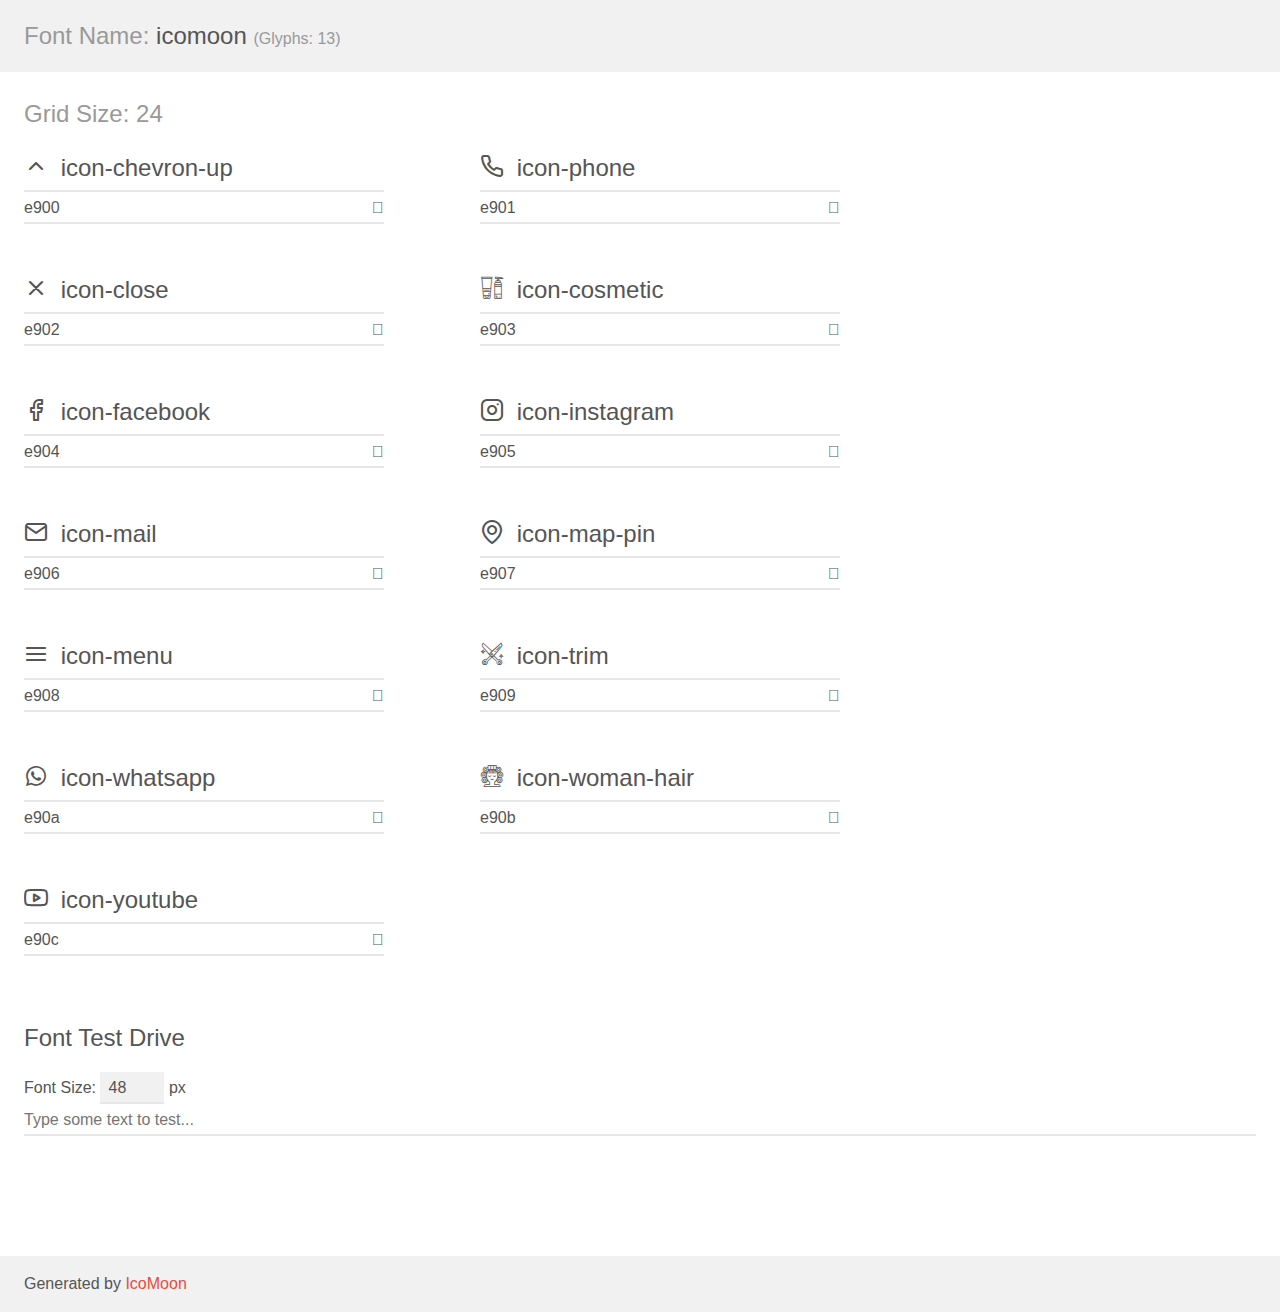
<file: icomoon/demo.html>
<!doctype html>
<html>
<head>
    <meta charset="utf-8">
    <title>IcoMoon Demo</title>
    <meta name="description" content="An Icon Font Generated By IcoMoon.io">
    <meta name="viewport" content="width=device-width, initial-scale=1">
    <link rel="stylesheet" href="demo-files/demo.css">
    <link rel="stylesheet" href="style.css"></head>
<body>
    <div class="bgc1 clearfix">
        <h1 class="mhmm mvm"><span class="fgc1">Font Name:</span> icomoon <small class="fgc1">(Glyphs:&nbsp;13)</small></h1>
    </div>
    <div class="clearfix mhl ptl">
        <h1 class="mvm mtn fgc1">Grid Size: 24</h1>
        <div class="glyph fs1">
            <div class="clearfix bshadow0 pbs">
                <span class="icon-chevron-up"></span>
                <span class="mls"> icon-chevron-up</span>
            </div>
            <fieldset class="fs0 size1of1 clearfix hidden-false">
                <input type="text" readonly value="e900" class="unit size1of2" />
                <input type="text" maxlength="1" readonly value="&#xe900;" class="unitRight size1of2 talign-right" />
            </fieldset>
            <div class="fs0 bshadow0 clearfix hidden-true">
                <span class="unit pvs fgc1">liga: </span>
                <input type="text" readonly value="" class="liga unitRight" />
            </div>
        </div>
        <div class="glyph fs1">
            <div class="clearfix bshadow0 pbs">
                <span class="icon-phone"></span>
                <span class="mls"> icon-phone</span>
            </div>
            <fieldset class="fs0 size1of1 clearfix hidden-false">
                <input type="text" readonly value="e901" class="unit size1of2" />
                <input type="text" maxlength="1" readonly value="&#xe901;" class="unitRight size1of2 talign-right" />
            </fieldset>
            <div class="fs0 bshadow0 clearfix hidden-true">
                <span class="unit pvs fgc1">liga: </span>
                <input type="text" readonly value="" class="liga unitRight" />
            </div>
        </div>
        <div class="glyph fs1">
            <div class="clearfix bshadow0 pbs">
                <span class="icon-close"></span>
                <span class="mls"> icon-close</span>
            </div>
            <fieldset class="fs0 size1of1 clearfix hidden-false">
                <input type="text" readonly value="e902" class="unit size1of2" />
                <input type="text" maxlength="1" readonly value="&#xe902;" class="unitRight size1of2 talign-right" />
            </fieldset>
            <div class="fs0 bshadow0 clearfix hidden-true">
                <span class="unit pvs fgc1">liga: </span>
                <input type="text" readonly value="" class="liga unitRight" />
            </div>
        </div>
        <div class="glyph fs1">
            <div class="clearfix bshadow0 pbs">
                <span class="icon-cosmetic"></span>
                <span class="mls"> icon-cosmetic</span>
            </div>
            <fieldset class="fs0 size1of1 clearfix hidden-false">
                <input type="text" readonly value="e903" class="unit size1of2" />
                <input type="text" maxlength="1" readonly value="&#xe903;" class="unitRight size1of2 talign-right" />
            </fieldset>
            <div class="fs0 bshadow0 clearfix hidden-true">
                <span class="unit pvs fgc1">liga: </span>
                <input type="text" readonly value="" class="liga unitRight" />
            </div>
        </div>
        <div class="glyph fs1">
            <div class="clearfix bshadow0 pbs">
                <span class="icon-facebook"></span>
                <span class="mls"> icon-facebook</span>
            </div>
            <fieldset class="fs0 size1of1 clearfix hidden-false">
                <input type="text" readonly value="e904" class="unit size1of2" />
                <input type="text" maxlength="1" readonly value="&#xe904;" class="unitRight size1of2 talign-right" />
            </fieldset>
            <div class="fs0 bshadow0 clearfix hidden-true">
                <span class="unit pvs fgc1">liga: </span>
                <input type="text" readonly value="" class="liga unitRight" />
            </div>
        </div>
        <div class="glyph fs1">
            <div class="clearfix bshadow0 pbs">
                <span class="icon-instagram"></span>
                <span class="mls"> icon-instagram</span>
            </div>
            <fieldset class="fs0 size1of1 clearfix hidden-false">
                <input type="text" readonly value="e905" class="unit size1of2" />
                <input type="text" maxlength="1" readonly value="&#xe905;" class="unitRight size1of2 talign-right" />
            </fieldset>
            <div class="fs0 bshadow0 clearfix hidden-true">
                <span class="unit pvs fgc1">liga: </span>
                <input type="text" readonly value="" class="liga unitRight" />
            </div>
        </div>
        <div class="glyph fs1">
            <div class="clearfix bshadow0 pbs">
                <span class="icon-mail"></span>
                <span class="mls"> icon-mail</span>
            </div>
            <fieldset class="fs0 size1of1 clearfix hidden-false">
                <input type="text" readonly value="e906" class="unit size1of2" />
                <input type="text" maxlength="1" readonly value="&#xe906;" class="unitRight size1of2 talign-right" />
            </fieldset>
            <div class="fs0 bshadow0 clearfix hidden-true">
                <span class="unit pvs fgc1">liga: </span>
                <input type="text" readonly value="" class="liga unitRight" />
            </div>
        </div>
        <div class="glyph fs1">
            <div class="clearfix bshadow0 pbs">
                <span class="icon-map-pin"></span>
                <span class="mls"> icon-map-pin</span>
            </div>
            <fieldset class="fs0 size1of1 clearfix hidden-false">
                <input type="text" readonly value="e907" class="unit size1of2" />
                <input type="text" maxlength="1" readonly value="&#xe907;" class="unitRight size1of2 talign-right" />
            </fieldset>
            <div class="fs0 bshadow0 clearfix hidden-true">
                <span class="unit pvs fgc1">liga: </span>
                <input type="text" readonly value="" class="liga unitRight" />
            </div>
        </div>
        <div class="glyph fs1">
            <div class="clearfix bshadow0 pbs">
                <span class="icon-menu"></span>
                <span class="mls"> icon-menu</span>
            </div>
            <fieldset class="fs0 size1of1 clearfix hidden-false">
                <input type="text" readonly value="e908" class="unit size1of2" />
                <input type="text" maxlength="1" readonly value="&#xe908;" class="unitRight size1of2 talign-right" />
            </fieldset>
            <div class="fs0 bshadow0 clearfix hidden-true">
                <span class="unit pvs fgc1">liga: </span>
                <input type="text" readonly value="" class="liga unitRight" />
            </div>
        </div>
        <div class="glyph fs1">
            <div class="clearfix bshadow0 pbs">
                <span class="icon-trim"></span>
                <span class="mls"> icon-trim</span>
            </div>
            <fieldset class="fs0 size1of1 clearfix hidden-false">
                <input type="text" readonly value="e909" class="unit size1of2" />
                <input type="text" maxlength="1" readonly value="&#xe909;" class="unitRight size1of2 talign-right" />
            </fieldset>
            <div class="fs0 bshadow0 clearfix hidden-true">
                <span class="unit pvs fgc1">liga: </span>
                <input type="text" readonly value="" class="liga unitRight" />
            </div>
        </div>
        <div class="glyph fs1">
            <div class="clearfix bshadow0 pbs">
                <span class="icon-whatsapp"></span>
                <span class="mls"> icon-whatsapp</span>
            </div>
            <fieldset class="fs0 size1of1 clearfix hidden-false">
                <input type="text" readonly value="e90a" class="unit size1of2" />
                <input type="text" maxlength="1" readonly value="&#xe90a;" class="unitRight size1of2 talign-right" />
            </fieldset>
            <div class="fs0 bshadow0 clearfix hidden-true">
                <span class="unit pvs fgc1">liga: </span>
                <input type="text" readonly value="" class="liga unitRight" />
            </div>
        </div>
        <div class="glyph fs1">
            <div class="clearfix bshadow0 pbs">
                <span class="icon-woman-hair"></span>
                <span class="mls"> icon-woman-hair</span>
            </div>
            <fieldset class="fs0 size1of1 clearfix hidden-false">
                <input type="text" readonly value="e90b" class="unit size1of2" />
                <input type="text" maxlength="1" readonly value="&#xe90b;" class="unitRight size1of2 talign-right" />
            </fieldset>
            <div class="fs0 bshadow0 clearfix hidden-true">
                <span class="unit pvs fgc1">liga: </span>
                <input type="text" readonly value="" class="liga unitRight" />
            </div>
        </div>
        <div class="glyph fs1">
            <div class="clearfix bshadow0 pbs">
                <span class="icon-youtube"></span>
                <span class="mls"> icon-youtube</span>
            </div>
            <fieldset class="fs0 size1of1 clearfix hidden-false">
                <input type="text" readonly value="e90c" class="unit size1of2" />
                <input type="text" maxlength="1" readonly value="&#xe90c;" class="unitRight size1of2 talign-right" />
            </fieldset>
            <div class="fs0 bshadow0 clearfix hidden-true">
                <span class="unit pvs fgc1">liga: </span>
                <input type="text" readonly value="" class="liga unitRight" />
            </div>
        </div>
    </div>

    <!--[if gt IE 8]><!-->
    <div class="mhl clearfix mbl">
        <h1>Font Test Drive</h1>
        <label>
            Font Size: <input id="fontSize" type="number" class="textbox0 mbm"
            min="8" value="48" />
            px
        </label>
        <input id="testText" type="text" class="phl size1of1 mvl"
        placeholder="Type some text to test..." value=""/>
        <div id="testDrive" class="icon-" style="font-family: icomoon">&nbsp;
        </div>
    </div>
    <!--<![endif]-->
    <div class="bgc1 clearfix">
        <p class="mhl">Generated by <a href="https://icomoon.io/app">IcoMoon</a></p>
    </div>

    <script src="demo-files/demo.js"></script>
</body>
</html>
</file>
<file: icomoon/demo-files/demo.css>
body {
  padding: 0;
  margin: 0;
  font-family: sans-serif;
  font-size: 1em;
  line-height: 1.5;
  color: #555;
  background: #fff;
}
h1 {
  font-size: 1.5em;
  font-weight: normal;
}
small {
  font-size: .66666667em;
}
a {
  color: #e74c3c;
  text-decoration: none;
}
a:hover, a:focus {
  box-shadow: 0 1px #e74c3c;
}
.bshadow0, input {
  box-shadow: inset 0 -2px #e7e7e7;
}
input:hover {
  box-shadow: inset 0 -2px #ccc;
}
input, fieldset {
  font-family: sans-serif;
  font-size: 1em;
  margin: 0;
  padding: 0;
  border: 0;
}
input {
  color: inherit;
  line-height: 1.5;
  height: 1.5em;
  padding: .25em 0;
}
input:focus {
  outline: none;
  box-shadow: inset 0 -2px #449fdb;
}
.glyph {
  font-size: 16px;
  width: 15em;
  padding-bottom: 1em;
  margin-right: 4em;
  margin-bottom: 1em;
  float: left;
  overflow: hidden;
}
.liga {
  width: 80%;
  width: calc(100% - 2.5em);
}
.talign-right {
  text-align: right;
}
.talign-center {
  text-align: center;
}
.bgc1 {
  background: #f1f1f1;
}
.fgc1 {
  color: #999;
}
.fgc0 {
  color: #000;
}
p {
  margin-top: 1em;
  margin-bottom: 1em;
}
.mvm {
  margin-top: .75em;
  margin-bottom: .75em;
}
.mtn {
  margin-top: 0;
}
.mtl, .mal {
  margin-top: 1.5em;
}
.mbl, .mal {
  margin-bottom: 1.5em;
}
.mal, .mhl {
  margin-left: 1.5em;
  margin-right: 1.5em;
}
.mhmm {
  margin-left: 1em;
  margin-right: 1em;
}
.mls {
  margin-left: .25em;
}
.ptl {
  padding-top: 1.5em;
}
.pbs, .pvs {
  padding-bottom: .25em;
}
.pvs, .pts {
  padding-top: .25em;
}
.unit {
  float: left;
}
.unitRight {
  float: right;
}
.size1of2 {
  width: 50%;
}
.size1of1 {
  width: 100%;
}
.clearfix:before, .clearfix:after {
  content: " ";
  display: table;
}
.clearfix:after {
  clear: both;
}
.hidden-true {
  display: none;
}
.textbox0 {
  width: 3em;
  background: #f1f1f1;
  padding: .25em .5em;
  line-height: 1.5;
  height: 1.5em;
}
#testDrive {
  display: block;
  padding-top: 24px;
  line-height: 1.5;
}
.fs0 {
  font-size: 16px;
}
.fs1 {
  font-size: 24px;
}
</file>
<file: icomoon/style.css>
@font-face {
  font-family: 'icomoon';
  src:  url('fonts/icomoon.eot?vffm43');
  src:  url('fonts/icomoon.eot?vffm43#iefix') format('embedded-opentype'),
    url('fonts/icomoon.ttf?vffm43') format('truetype'),
    url('fonts/icomoon.woff?vffm43') format('woff'),
    url('fonts/icomoon.svg?vffm43#icomoon') format('svg');
  font-weight: normal;
  font-style: normal;
  font-display: block;
}

[class^="icon-"], [class*=" icon-"] {
  /* use !important to prevent issues with browser extensions that change fonts */
  font-family: 'icomoon' !important;
  speak: never;
  font-style: normal;
  font-weight: normal;
  font-variant: normal;
  text-transform: none;
  line-height: 1;

  /* Better Font Rendering =========== */
  -webkit-font-smoothing: antialiased;
  -moz-osx-font-smoothing: grayscale;
}

.icon-chevron-up:before {
  content: "\e900";
}
.icon-phone:before {
  content: "\e901";
}
.icon-close:before {
  content: "\e902";
}
.icon-cosmetic:before {
  content: "\e903";
}
.icon-facebook:before {
  content: "\e904";
}
.icon-instagram:before {
  content: "\e905";
}
.icon-mail:before {
  content: "\e906";
}
.icon-map-pin:before {
  content: "\e907";
}
.icon-menu:before {
  content: "\e908";
}
.icon-trim:before {
  content: "\e909";
}
.icon-whatsapp:before {
  content: "\e90a";
}
.icon-woman-hair:before {
  content: "\e90b";
}
.icon-youtube:before {
  content: "\e90c";
}
</file>
